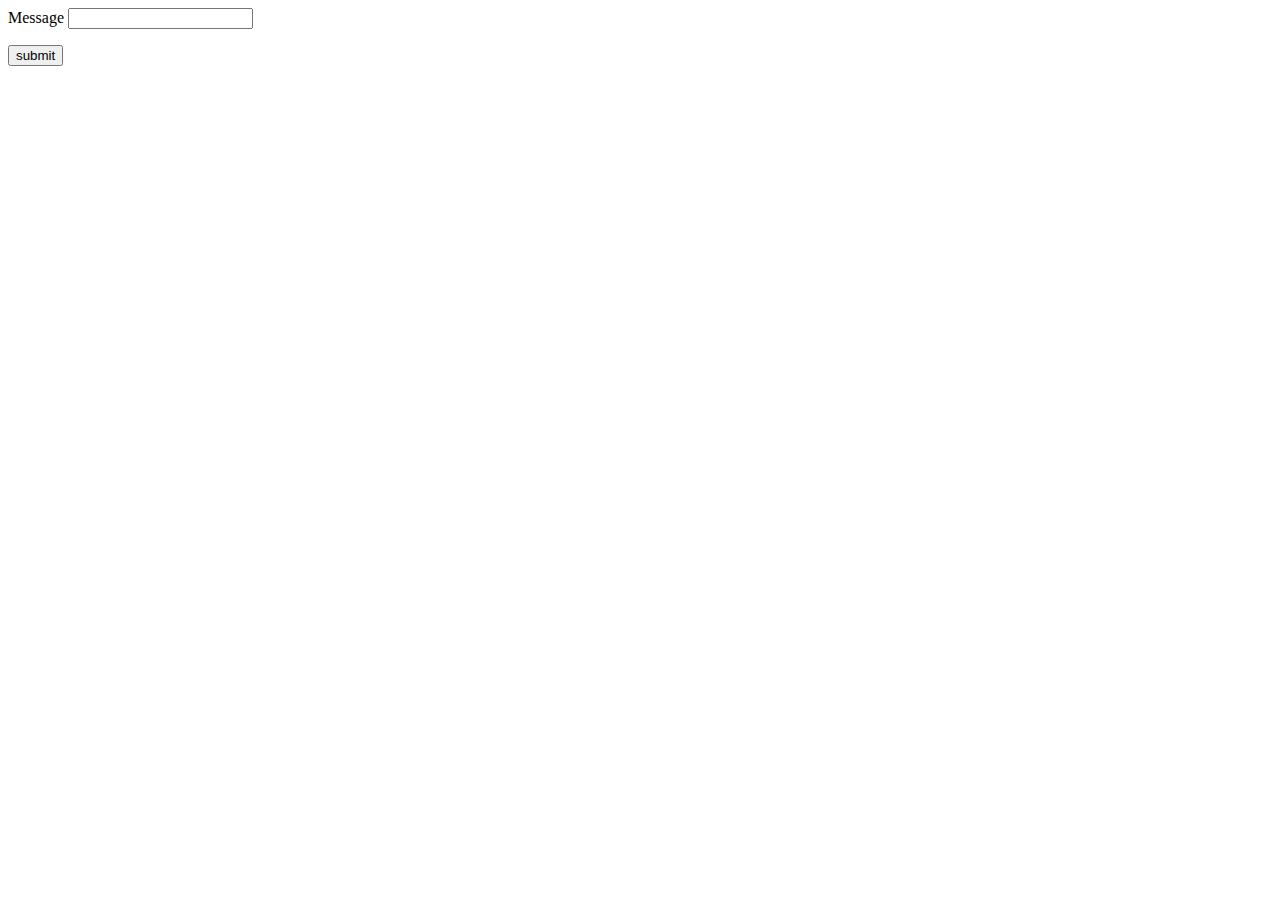
<file: zinewhynewyork.github.io /Website/templates/page.html>
<html>
    <head>
        <title> Lu Score</title>
    </head>
    <body>
        <form action = "http://localhost:5000/result" method = "POST">
            <p>Message <input type = "msg" name = "msg" /></p>
            <p><input type="submit" value="submit" /></p>
        </form>
    </body>
</html>
</file>
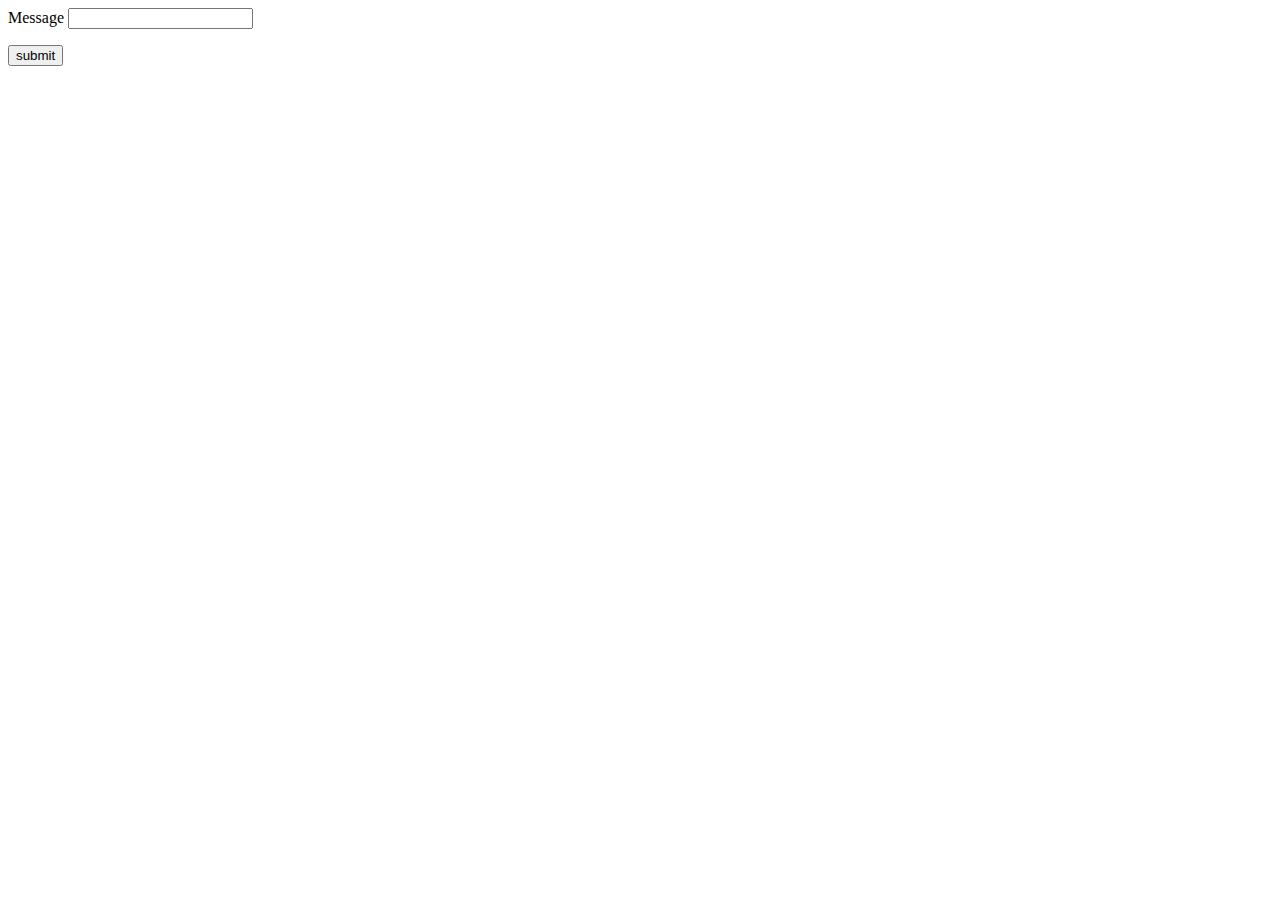
<file: zinewhynewyork.github.io /Website/templates/thankyou.html>
<html>
    <head>
        <title> Thank You</title>
    </head>
    <body>
        <form action = "http://localhost:5000/result" methods = 'GET'>
            <p>Message <input type = "msg" name = "msg" /></p>
            <p><input type="submit" value="submit" /></p>
        </form>
    </body>
</html>
</file>
